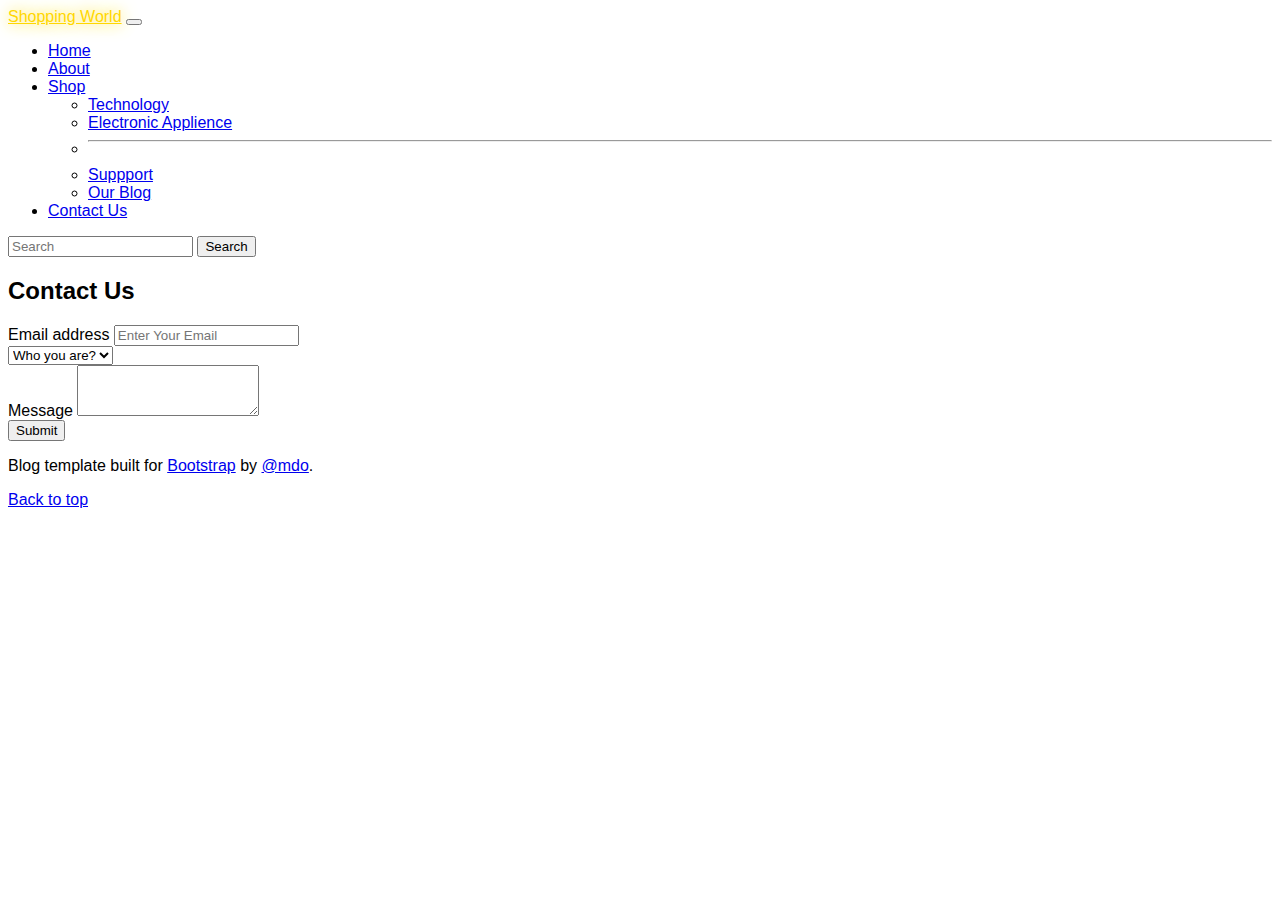
<file: contact.html>
<!doctype html>
<html lang="en">
  <head>
    <meta charset="utf-8">
    <meta name="viewport" content="width=device-width, initial-scale=1">
    <title>Shopping world</title>
    <link href="https://cdn.jsdelivr.net/npm/bootstrap@5.3.0-alpha3/dist/css/bootstrap.min.css" rel="stylesheet" integrity="sha384-KK94CHFLLe+nY2dmCWGMq91rCGa5gtU4mk92HdvYe+M/SXH301p5ILy+dN9+nJOZ" crossorigin="anonymous">
    <link rel="stylesheet" href="e-commerce.css">
  </head>
  <body>
      <!-- navbar -->

      <nav class="navbar navbar-expand-lg bg-body-tertiary " data-bs-theme="dark">
        <div class="container-fluid " >
          <a class="navbar-brand logo" href="#" >Shopping World</a>
          <button class="navbar-toggler" type="button" data-bs-toggle="collapse" data-bs-target="#navbarSupportedContent" aria-controls="navbarSupportedContent" aria-expanded="false" aria-label="Toggle navigation">
            <span class="navbar-toggler-icon"></span>
          </button>
          <div class="collapse navbar-collapse" id="navbarSupportedContent">
            <ul class="navbar-nav me-auto mb-2 mb-lg-0">
              <li class="nav-item">
                <a class="nav-link active" aria-current="page" href="/index.html">Home</a>
              </li>
              <li class="nav-item">
                <a class="nav-link" href="/about.html">About</a>
              </li>
              <li class="nav-item dropdown">
                <a class="nav-link dropdown-toggle" href="#" role="button" data-bs-toggle="dropdown" aria-expanded="false">
                  Shop
                </a>
                <ul class="dropdown-menu">
                  <li><a class="dropdown-item" href="#">Technology</a></li>
                  <li><a class="dropdown-item" href="#">Electronic Applience</a></li>
                  <li><hr class="dropdown-divider"></li>
                  <li><a class="dropdown-item" href="#">Suppport</a></li>
                  <li><a class="dropdown-item" href="#">Our Blog</a></li>
                </ul>
              </li>
              <li class="nav-item">
                <a class="nav-link" href="/contact.html">Contact Us</a>
              </li>
            </ul>
            <form class="d-flex" role="search">
              <input class="form-control me-2" type="search" placeholder="Search" aria-label="Search">
              <button class="btn btn-outline-success" type="submit">Search</button>
            </form>
          </div>
        </div>
      </nav>
      <!-- /navbar -->

      <div class="container my-5">
        <h2>Contact Us</h2>
        <form action="">
            <div class="mb-3">
                <label for="exampleFormControlInput1" class="form-label">Email address</label>
                <input type="email" class="form-control" id="exampleFormControlInput1" placeholder="Enter Your Email">
              </div>
              <select class="form-select" aria-label="Default select example">
                <option selected>Who you are?</option>
                <option value="1">Student</option>
                <option value="2">Employee</option>
                <option value="3">Entreprenur</option>
              </select>
              <div class="mb-3">
                <label for="exampleFormControlTextarea1" class="form-label">Message</label>
                <textarea class="form-control" id="exampleFormControlTextarea1" rows="3"></textarea>
              </div>
              <button class="btn btn-info">Submit</button>
        </form>
      </div>
            <!-- <footer> -->
              <footer class="py-5 text-center text-body-secondary bg-body-tertiary">
                <p>Blog template built for <a href="https://getbootstrap.com/">Bootstrap</a> by <a href="https://twitter.com/mdo">@mdo</a>.</p>
                <p class="mb-0">
                  <a href="#">Back to top</a>
                </p>
              </footer>
            <!-- </footer> -->
      <script src="https://cdn.jsdelivr.net/npm/bootstrap@5.3.0-alpha3/dist/js/bootstrap.bundle.min.js" integrity="sha384-ENjdO4Dr2bkBIFxQpeoTz1HIcje39Wm4jDKdf19U8gI4ddQ3GYNS7NTKfAdVQSZe" crossorigin="anonymous"></script>
    </body>
  </html>
</file>
<file: e-commerce.css>
body{
    font-family: 'Franklin Gothic Medium', 'Arial Narrow', Arial, sans-serif;
    /* background: darkblue; */
}
.logo{
    color: gold;
    text-shadow: 0px 0px 1rem;
}
img{
    width: 300px;
    height: 350px;
}
</file>
